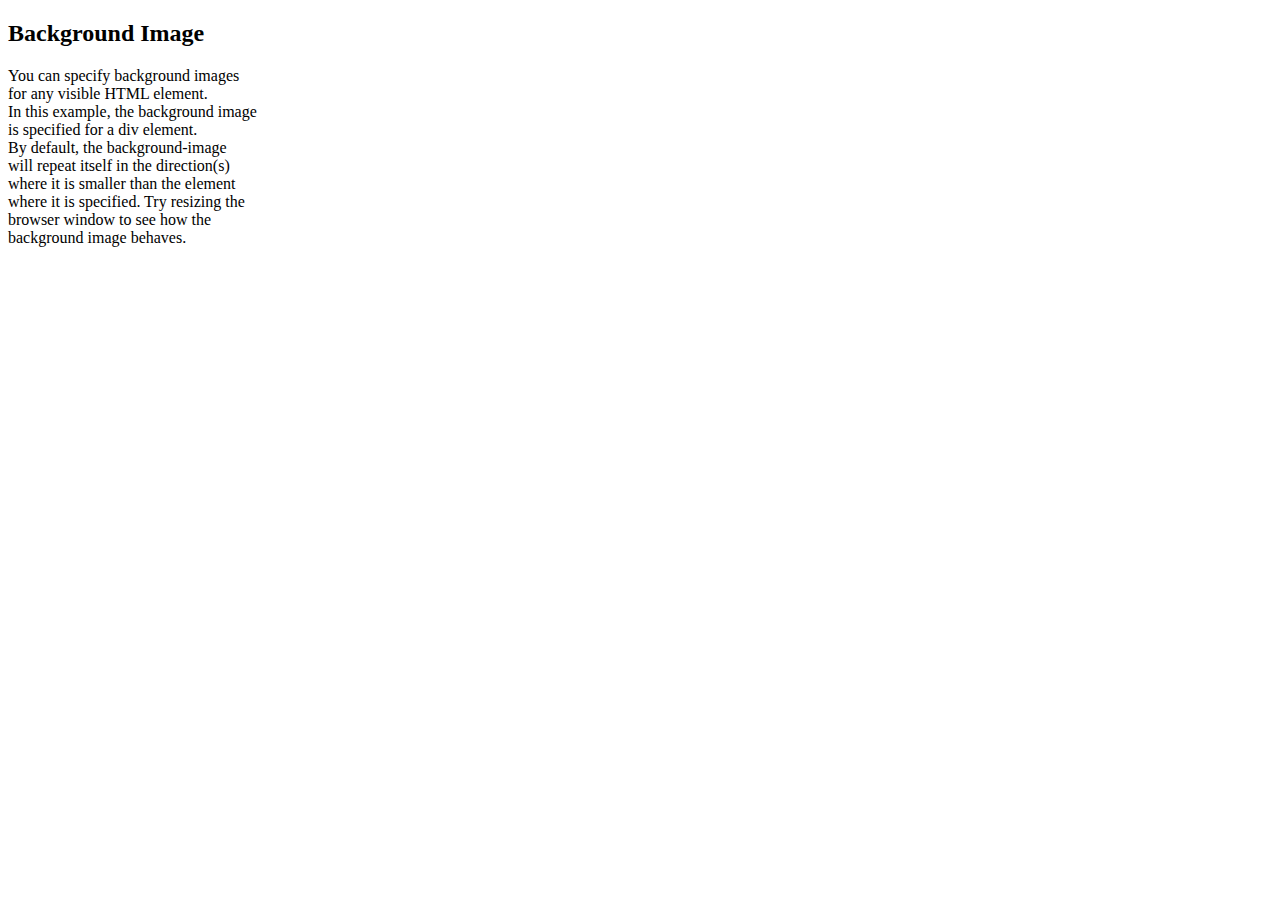
<file: template/hello.html>
<!DOCTYPE html>
<html>
<head>
<style>
p {
  background-image: url('C:\Users\user\OneDrive\Desktop\project\myproject\static\images\b1.jpg');
}
</style>
</head>
<body>

<h2>Background Image</h2>

<p>You can specify background images<br>
for any visible HTML element.<br>
In this example, the background image<br>
is specified for a div element.<br>
By default, the background-image<br>
will repeat itself in the direction(s)<br>
where it is smaller than the element<br>
where it is specified. Try resizing the<br>
browser window to see how the<br>
background image behaves.</p>

</body>
</html>
</file>
